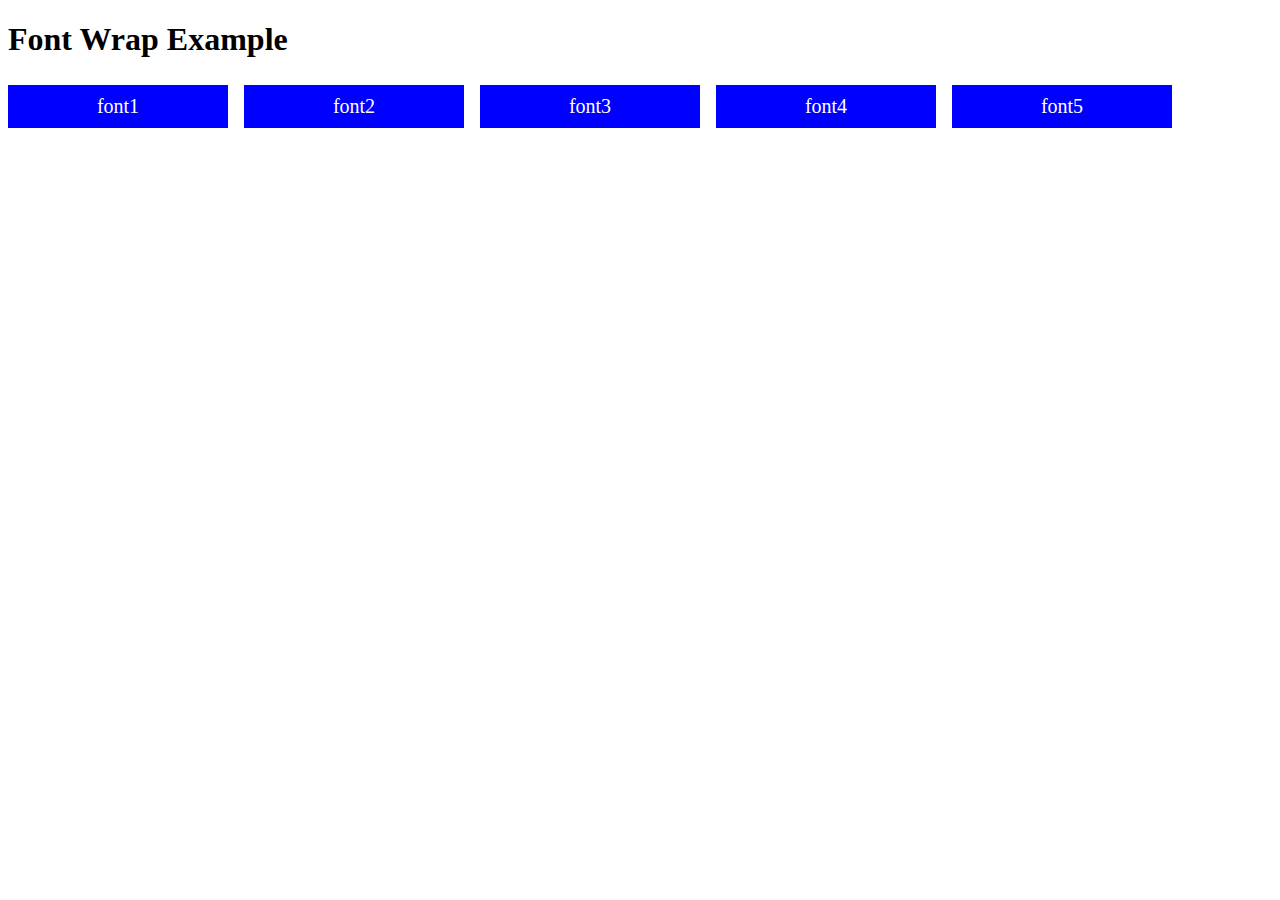
<file: css_examples.html>
<!DOCTYPE html>
<html lang="en">
<head>
    <meta charset="UTF-8">
    <meta name="viewport" content="width=device-width, initial-scale=1.0">
    <title>Document</title>
<style>
    .wrapping{
display:flex;
gap:16px;
flex-wrap:wrap

    }
.abc{
    background-color:blue;
    color:white;
    margin-top:5px;
    padding:10px;
    width:200px;
    text-align:center;
    font-size:20px;
}
</style>
</head>
<body>
    <h1>Font Wrap Example</h1>
    <div class="wrapping">
    <div class="abc">font1</div>
    <div class="abc">font2</div>
    <div class="abc">font3</div>
    <div class="abc">font4</div>
    <div class="abc">font5</div>
    </div>
</body>
</html>
</file>
